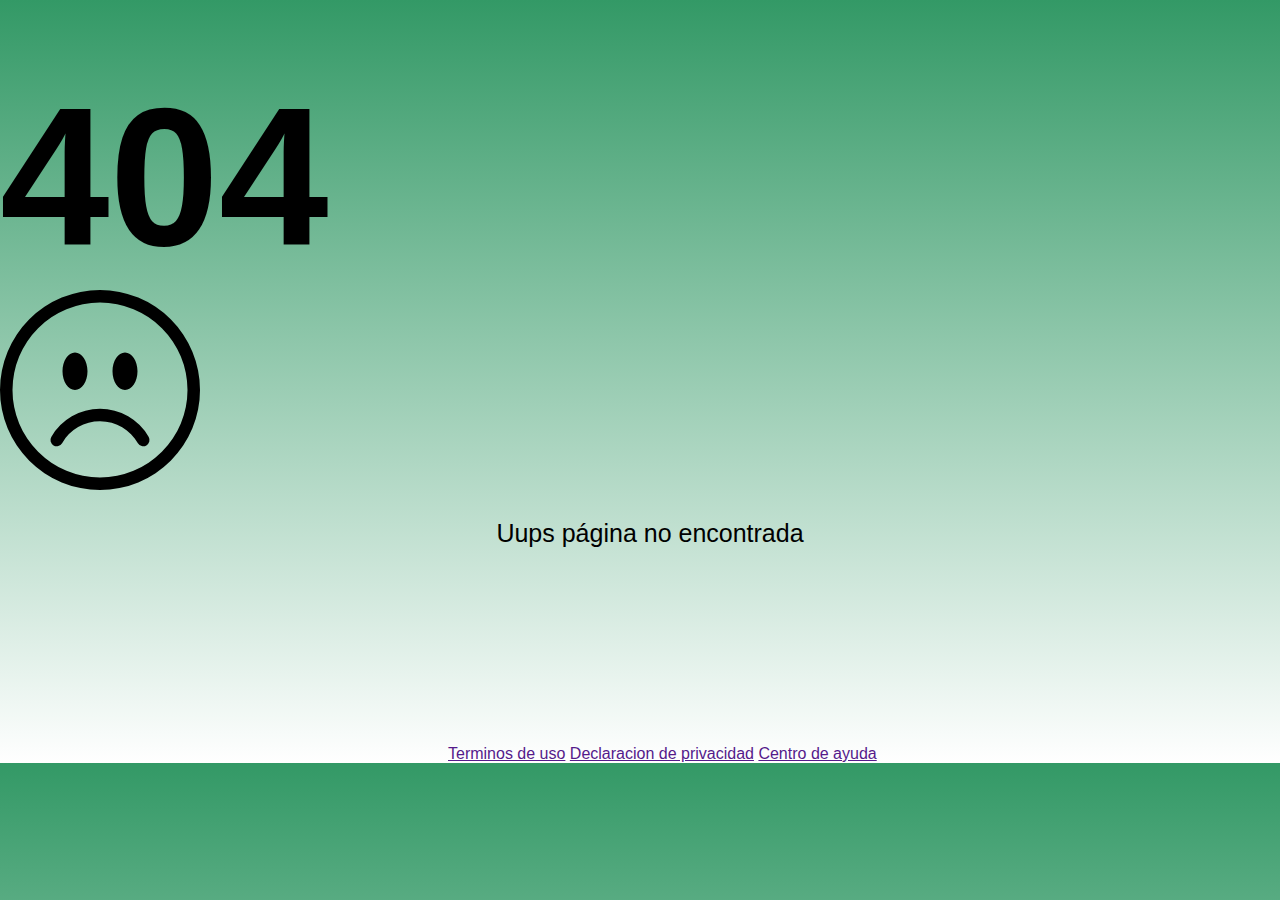
<file: 404error.html>
<!DOCTYPE html>
<html lang="en">
<head>
    <meta charset="UTF-8">
    <meta http-equiv="X-UA-Compatible" content="IE=edge">
    <meta name="viewport" content="width=device-width, initial-scale=1.0">
    <title>error404</title>
    <link rel="stylesheet" href="404error.css">
</head>
<body style="margin:0px;font-family: 'Franklin Gothic Medium', 'Arial Narrow', Arial, sans-serif;background-image: linear-gradient(#339966, #ffffff);">
    <section class="error-mensage" style="margin-top: 5%;display:flex;
<section class="error-mensage-container></section>
<h1 class="animate bounce" style="font-size: 197px; background-image: -moz-linear-gradient(#158f97);">404</h1>
<i class="bi bi-emoji-frown"></i>
<svg xmlns="http://www.w3.org/2000/svg" width="200" height="200" fill="currentColor" class="bi bi-emoji-frown" viewBox="0 0 16 16">
    <path d="M8 15A7 7 0 1 1 8 1a7 7 0 0 1 0 14zm0 1A8 8 0 1 0 8 0a8 8 0 0 0 0 16z"/>
    <path d="M4.285 12.433a.5.5 0 0 0 .683-.183A3.498 3.498 0 0 1 8 10.5c1.295 0 2.426.703 3.032 1.75a.5.5 0 0 0 .866-.5A4.498 4.498 0 0 0 8 9.5a4.5 4.5 0 0 0-3.898 2.25.5.5 0 0 0 .183.683zM7 6.5C7 7.328 6.552 8 6 8s-1-.672-1-1.5S5.448 5 6 5s1 .672 1 1.5zm4 0c0 .828-.448 1.5-1 1.5s-1-.672-1-1.5S9.448 5 10 5s1 .672 1 1.5z"/>
  </svg>
<p class="error-mensage" style=" font-size: 25px; margin-left: 10px; ">Uups página no encontrada</p>
    </section>
<div class="style= margin-top: 77%; ">
    <footer style="margin-top: 197px; margin-left: 35%;">
<a href="">Terminos de uso</a>
<a href="">Declaracion de privacidad</a>
<a href="">Centro de ayuda</a>
    </footer>
</div>
</body>
</html>
</file>
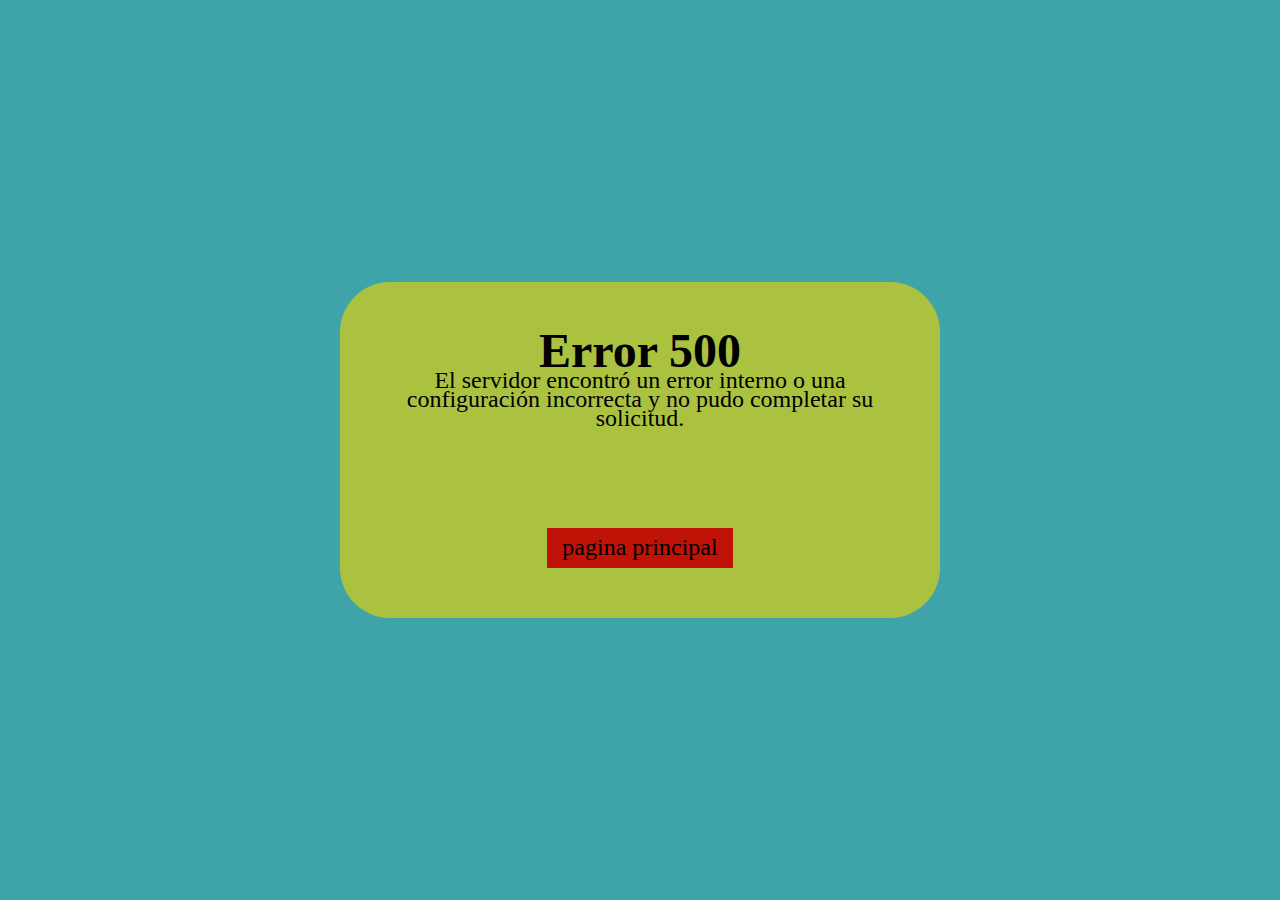
<file: err500.html>
<!DOCTYPE html>
<html lang="es">
<head>
    <meta charset="UTF-8">
    <meta http-equiv="X-UA-Compatible" content="IE=edge">
    <meta name="viewport" content="width=device-width, initial-scale=1.0">
    <title>Error 500</title>
    <style>  
    *{
        margin: 0px;
        padding: 0;
        box-sizing: border-box;
        font-family: arial bold;
    }
    body{
        background-color: #158f97d1;
        width: 100%;
        height: 100vh;
        display: flex;
        justify-content: center;
        align-items: center;
        font-size: 150%;
    }
    .container-500{
        text-align: center;
        width: 50%;
        max-width: 600px;
        background-color:#abc241;
        padding: 50px;
        box-shadow: 0px 1px 100px
        rgba(0,0,0,0,3);
        border-radius: 50px;
        line-height: 0.8;
    }
    .boton{
        display: inline-block;
        margin-top: 100px;
        text-decoration: none;
        background: #c01307;
        color: rgb(0, 0, 0);
        padding: 10px 15px;
        border:-radius 50px;
    }
    </style>
</head>
<body>
    <div class="container-500">
        <h1>Error 500</h1>
        <p>El servidor encontró un error interno o una configuración incorrecta y no pudo completar su solicitud.</p>
        <a href="index.html" class="boton">
            pagina principal 
        </a>
    </div>
</body>
</html>
</file>
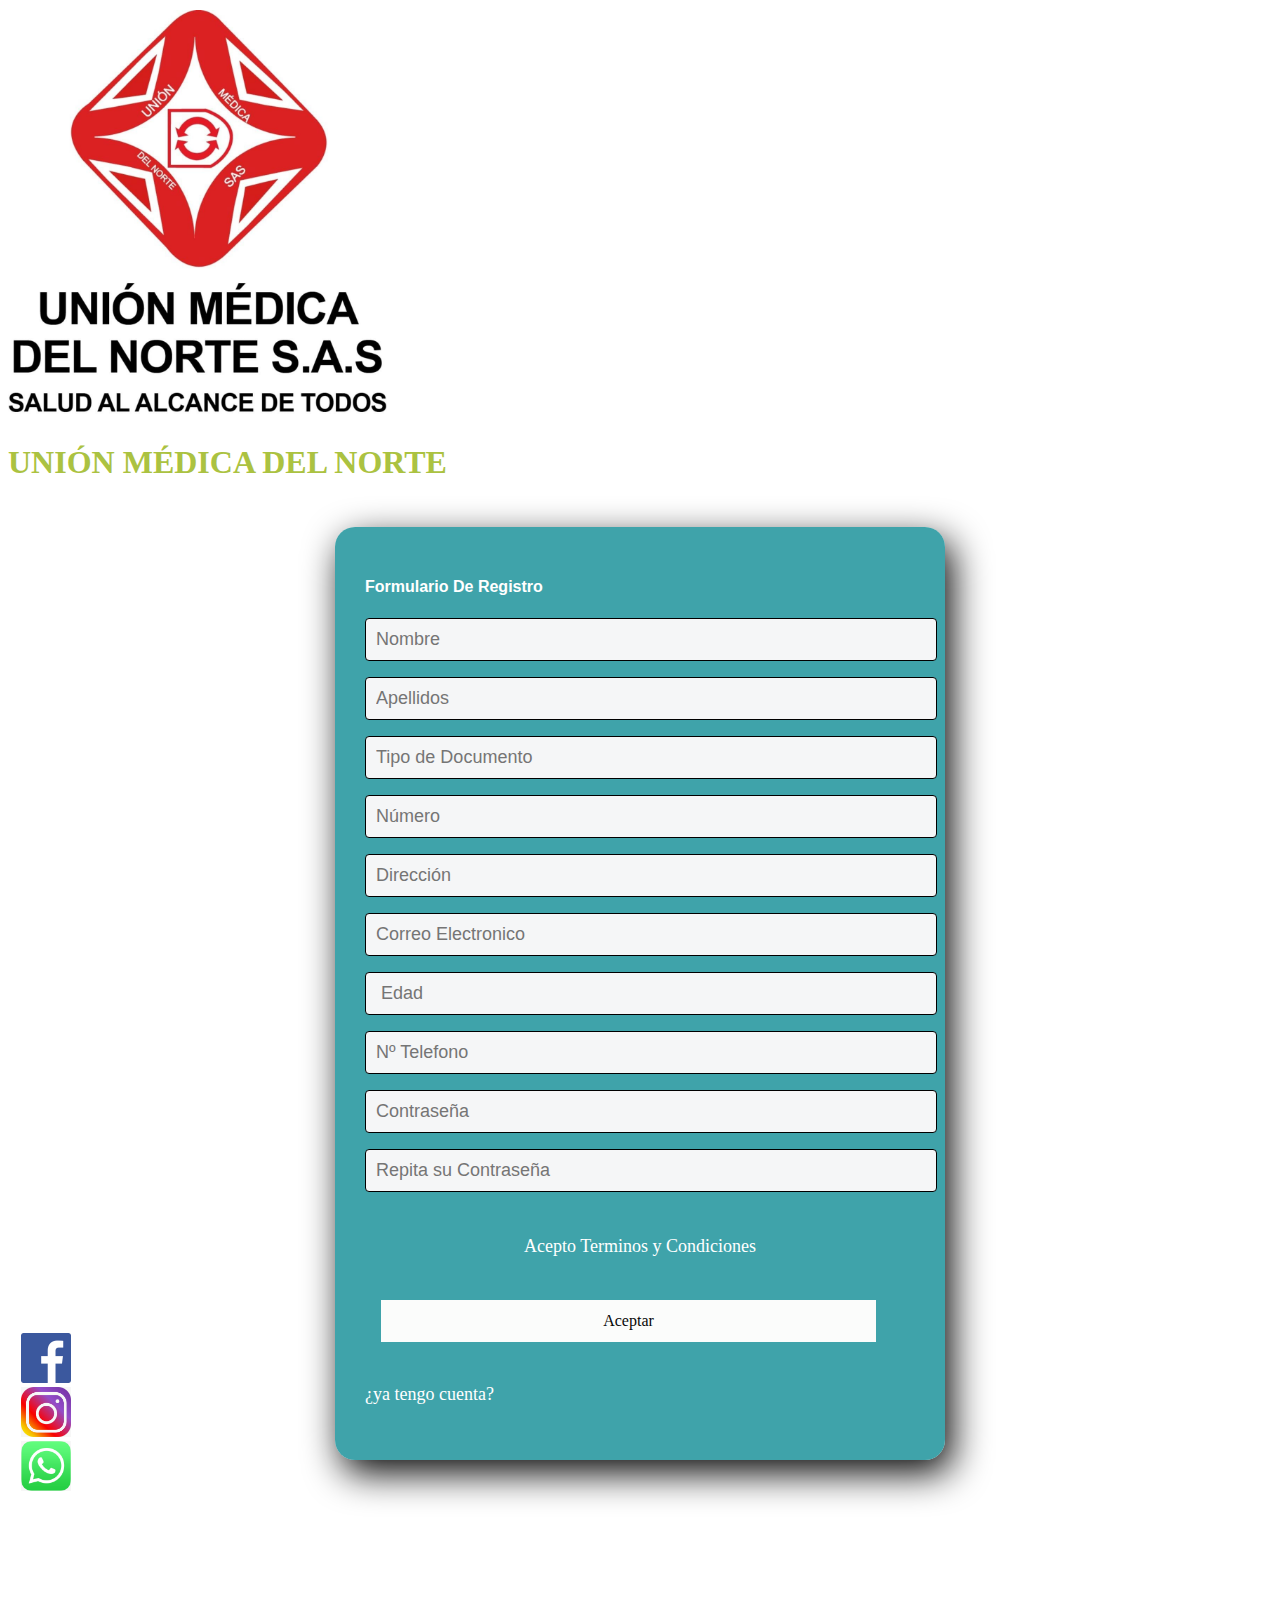
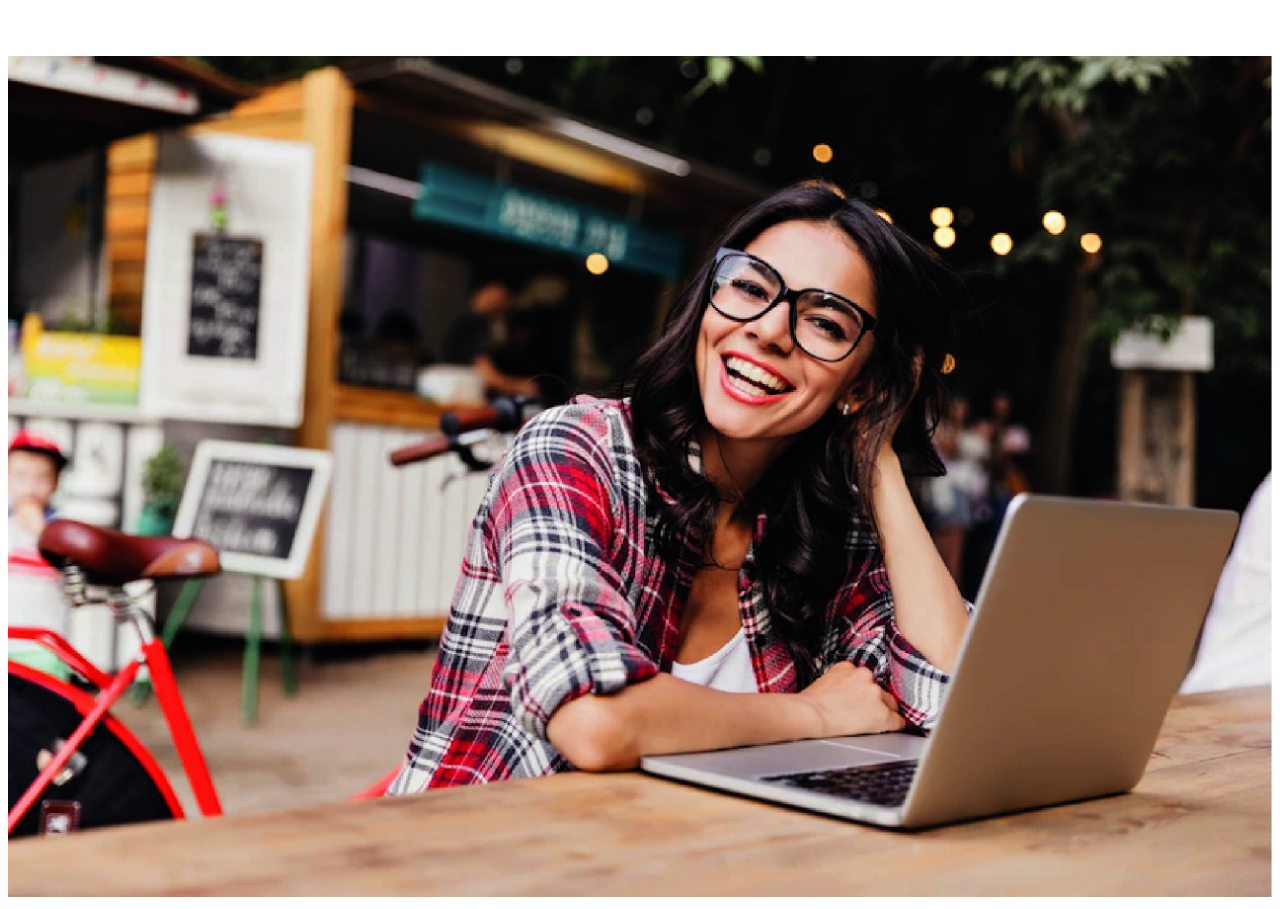
<file: registro.html>
<!DOCTYPE html>
<html lang="en">
<head>
    <meta charset="UTF-8">
    <meta http-equiv="X-UA-Compatible" content="IE=edge">
    <meta name="viewport" content="width=device-width, initial-scale=1.0">
    <title>formulario registro</title> 
    <link href="https://cdn.jsdelivr.net/npm/bootstrap@5.2.0/dist/css/bootstrap.min.css" rel="stylesheet"
        integrity="sha384-gH2yIJqKdNHPEq0n4Mqa/HGKIhSkIHeL5AyhkYV8i59U5AR6csBvApHHNl/vI1Bx" crossorigin="anonymous">

    
</head>
<body class="fondo text-center d-flex vh-100 align-items-center flex-column display-flex "> 
<div class="row align-items-center" style="margin-right: 2px;">
    <div class="col-3 " style="margin-top: 10px;"><img width="30%; margin-right= 2px; margin-top= 2px" src="img/logo-clinica.jpeg" alt=""></div>
    <div class="col-6">
        <h1 class="verde-letra" style="color: #abc241;font-family: arial bold;">UNIÓN MÉDICA DEL NORTE</h1>
    </div>
    </div>
</div>

<section class="form-register" style="width: 550px; background:#158f97d1; padding: 30px; margin: auto; margin-top: 46px;border-radius: 20px;
font-family: 'Gill Sans', 'Gill Sans MT', Calibri, 'Trebuchet MS', sans-serif;color: white;box-shadow: 7px 13px 37px rgb(8, 8, 8);">

     <h4>Formulario De Registro</h4 style="font-size: 22px; margin-bottom: 20px; text-align: center; color: rgb(241, 247, 241); margin-top: 10px;">
     
    <input class="controls" style=" width: 100%;background: #f5f6f7;padding: 10px;border-radius: 4px;
    margin-bottom: 16px;border: 1px solid ;font-family: 'Gill Sans', 'Gill Sans MT', Calibri, 'Trebuchet MS', sans-serif;
    font-size: 18px;color:black;" type="text" name="nombres" id="nombres" placeholder="Nombre">

    <input class="controls" style=" width: 100%;background: #f5f6f7;padding: 10px;border-radius: 4px;
    margin-bottom: 16px;border: 1px solid ;font-family: 'Gill Sans', 'Gill Sans MT', Calibri, 'Trebuchet MS', sans-serif;
    font-size: 18px;color:black;" type="text" name="apellidos" id="apellidos" placeholder="Apellidos">

    <input class="controls" style=" width: 100%;background: #f5f6f7;padding: 10px;border-radius: 4px;
    margin-bottom: 16px;border: 1px solid ;font-family: 'Gill Sans', 'Gill Sans MT', Calibri, 'Trebuchet MS', sans-serif;
    font-size: 18px;color:black;" type="text" name="tipo de documento" id="tipo de documento" placeholder="Tipo de Documento">

    <input class="controls" style=" width: 100%;background: #f5f6f7;padding: 10px;border-radius: 4px;
    margin-bottom: 16px;border: 1px solid ;font-family: 'Gill Sans', 'Gill Sans MT', Calibri, 'Trebuchet MS', sans-serif;
    font-size: 18px;color:black;" type="text" name="número de documento" id="número de documento" placeholder= Número de Documento">

    <input class="controls" style=" width: 100%;background: #f5f6f7;padding: 10px;border-radius: 4px;
    margin-bottom: 16px;border: 1px solid ;font-family: 'Gill Sans', 'Gill Sans MT', Calibri, 'Trebuchet MS', sans-serif;
    font-size: 18px;color:black;" type="text" name="dirección" id="dirección" placeholder="Dirección">

    <input class="controls" style=" width: 100%;background: #f5f6f7;padding: 10px;border-radius: 4px;
    margin-bottom: 16px;border: 1px solid ;font-family: 'Gill Sans', 'Gill Sans MT', Calibri, 'Trebuchet MS', sans-serif;
    font-size: 18px;color:black;" type="text" name="correo electronico" id="correo electronico" placeholder="Correo Electronico">

    <input class="controls" style=" width: 100%;background: #f5f6f7;padding: 10px;border-radius: 4px;
    margin-bottom: 16px;border: 1px solid ;font-family: 'Gill Sans', 'Gill Sans MT', Calibri, 'Trebuchet MS', sans-serif;
    font-size: 18px;color:black;" type="text" name="edad" id="edad" placeholder=" Edad">

    <input class="controls" style=" width: 100%;background: #f5f6f7;padding: 10px;border-radius: 4px;
    margin-bottom: 16px;border: 1px solid ;font-family: 'Gill Sans', 'Gill Sans MT', Calibri, 'Trebuchet MS', sans-serif;
    font-size: 18px;color:black;" type="text" name="nº telefono" id="nº telefono" placeholder="Nº Telefono">

    <input class="controls" style=" width: 100%;background: #f5f6f7;padding: 10px;border-radius: 4px;
    margin-bottom: 16px;border: 1px solid ;font-family: 'Gill Sans', 'Gill Sans MT', Calibri, 'Trebuchet MS', sans-serif;
    font-size: 18px;color:black;" type="text" name="contraseña" id="contraseña" placeholder="Contraseña">

    <input class="controls" style=" width: 100%;background: #f5f6f7;padding: 10px;border-radius: 4px;
    margin-bottom: 16px;border: 1px solid ;font-family: 'Gill Sans', 'Gill Sans MT', Calibri, 'Trebuchet MS', sans-serif;
    font-size: 18px;color:black;" type="text" name="repetir contraseña" id="repetir contraseña" placeholder="Repita su Contraseña">

    <p class="acepto" style= height:40px;text-align:center;font-size:18px;line-height:40px;font-family:arialbold;>Acepto <a href="#" style="color: white; text-decoration: none;">Terminos y Condiciones</a></p>
    <input class="botons" style=" width: 90%;background:#fbfcfb;border: none;padding: 12px;color: rgb(8, 8, 8);margin: 16px;
    font-size: 16px;font-family: arial bold;" type="submit" value="Aceptar">
    <p><a href="#" style="height: 40px;text-align: center;font-size: 18px;line-height: 40px;font-family: arial bold;  color: white;
        text-decoration: none;">¿ya tengo cuenta?</a></p>
    </section>

    <footer class="redes" style=" margin: 160px; margin-right: 92%; margin-top: -10%; margin-left: 1%;">
    <div class="col">
        <div class="d-flex" style="width: 20PX;">
            <a class="p-4" href=""><img width="50" src="img/facebook.jpeg" alt=""></a>
            <a class="p-4" href=""><img width="50" src="img/instagram.jpeg" alt=""></a>
            <a class="p-4" href=""><img width="50" src="img/watsapp.jpeg"alt=""></a>
        </div>
    </div>
    </footer>

    <img id="imgindex" width="900" class="position-fixed bottom-0 end-0 " style=" z-index: -1; width: 100%;height: 100%;" src="img/fondo-regis.jpeg" alt="">

</body>
</html>
</file>
<file: 404error.css>
body {
margin: 0px;
font-family: 'Franklin Gothic Medium', 'Arial Narrow', Arial, sans-serif;
background: #158f97d1;
}
h1 {
    margin: 0px;
}

.error-mensage {
display:flex;
flex-direction: column;
align-items: center;
justify-content:center;
height: calc(100vh-100px);
width: 100%;
}
.error-mensage-container{
    text-align: center;
    color: black;
}
h1{
    font-size: 60px;
}
p{
    font-size: 18px;
}
.animate {
animation-duration: 2.5s;
animation-fill-mode:both;
animation-iteration-count: infinite;
}

@keyframes bounce{
    0%, 20%, 50%, 80%, 100% {transform: translateY(0);}
    40% {transform: translateY(-30px);}
    60% {transform: translateY(-15px);}

}
.bounce {
    animation-name: bounce;
}

.footer {
display: flex;
align-items: center;
min-width: 1000px;
width: 100%;
margin-top: 2px;
margin: 0px;
}

.footer a {
color: black;
cursor: pointer;
font-size: 14px;
padding-left: 30px;
text-decoration: none;
}

.footer a :hover{
    text-decoration: underline;
}

@media only screen and (max-width: 600px) {
    .footer{
        align-items: flex-start;
        flex-direction: column;
    }
}
</file>
